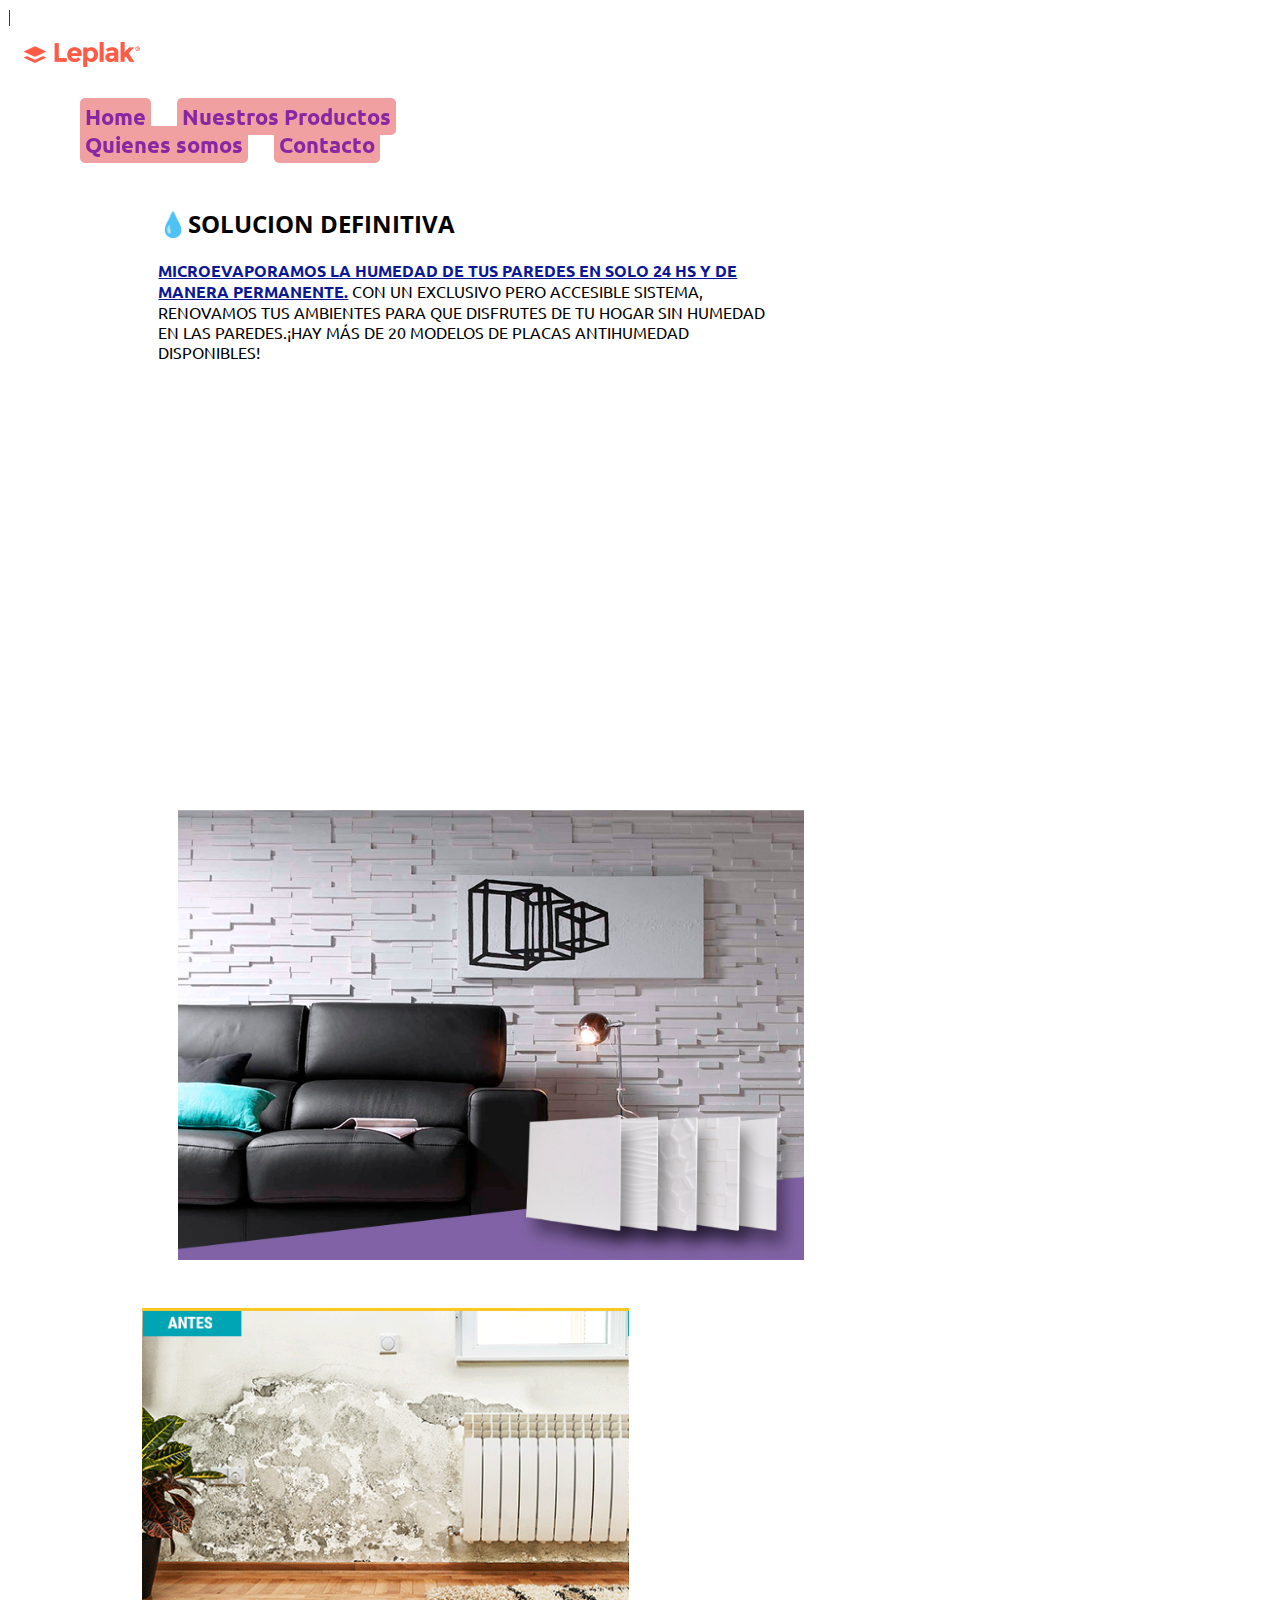
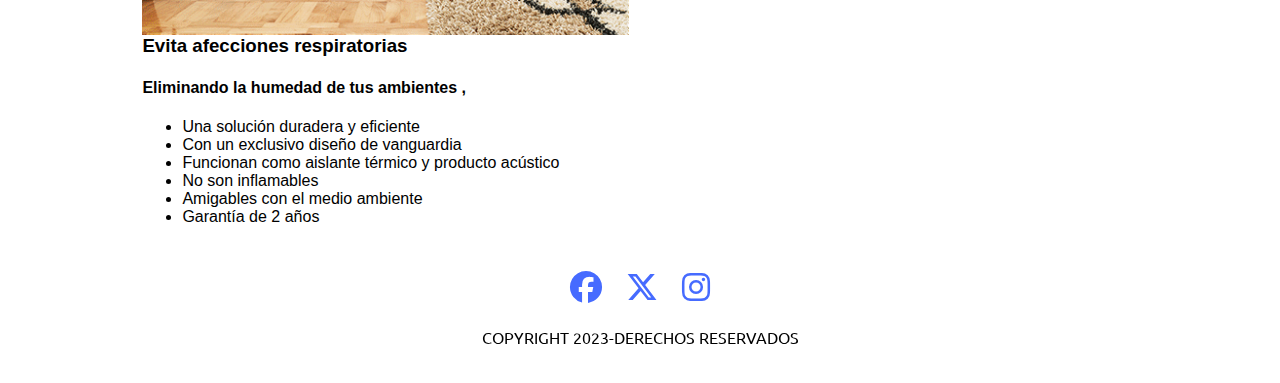
<file: index.html>
<!DOCTYPE html>
<html lang="es">
<head>|
    <meta charset="UTF-8">
    <meta name="viewport" content="width=device-width, initial-scale=1.0">
    <title>mipaginaweb</title>
    <link rel="stylesheet" href="css/style.css">
    <link rel="stylesheet" href="https://cdnjs.cloudflare.com/ajax/libs/font-awesome/6.4.2/css/all.min.css">
    <link rel="stylesheet" href="https://cdnjs.cloudflare.com/ajax/libs/animate.css/4.1.1/animate.min.css"/>
</head>
<body>
    <header>
        <div class="header-logo"><a href="index.html"><img src="imgnuevoproyecto/logo2.png" alt=""></a></div>
        <nav class="header-menubar">
            <ul>
                <li><a href="index.html">Home</a></li>
                <li><a href="productos1.html">Nuestros Productos</a></li>
                <li><a href="quienes somos1.html">Quienes somos</a></a></li>
                <li><a href="contactanos.html">Contacto</a></li>
            </ul>
        </nav>
    </header>
    <main id="main-content">
        <div class="contenido-general">
            <section class="secciones">
                <article>
                    <div class="animate__animated animate__slideInRight">
                    <h2>SOLUCION DEFINITIVA</h2>
                    </div>
                    <P>
                        <strong>Microevaporamos la humedad
                        de tus paredes en solo 24 hs y
                        de manera permanente.</strong>

                        Con un exclusivo pero accesible
                        sistema, renovamos tus
                        ambientes para que disfrutes
                        de tu hogar sin humedad en
                        las paredes.¡Hay más de 20 
                        modelos de Placas Antihumedad disponibles! 
                     </P>
                     <iframe width="743" height="400" src="https://www.youtube.com/embed/N3ZH3KNYkMM?si=impXkzvUbDNabW-c" title="YouTube video player" frameborder="0" allow="accelerometer; autoplay; clipboard-write; encrypted-media; gyroscope; picture-in-picture; web-share" allowfullscreen></iframe>
                   
                </article>
            </section>
            <section class="secciones">
                <article>
                    <div>
                         <img id="living-placa" src="imgnuevoproyecto/libingplaca.jpg" alt="livingplaca">
                    </div>
                </article>
           </section>
          </div>
          <aside class="contenido-segundo">
            <img id="antes" src="imgnuevoproyecto/gif.gif">
            <p>
                <div>
                    <h3>Evita afecciones respiratorias</h3>
                    <h4>Eliminando la humedad de tus ambientes ,</h4>
                    <p>
                        <ul>
                            <li> Una solución duradera y eficiente</li>
                            <li> Con un exclusivo diseño de vanguardia</li>
                            <li>Funcionan como aislante térmico y producto acústico</li>
                            <li> No son inflamables</li>
                            <li>Amigables con el medio ambiente</li>
                            <li>Garantía de 2 años</li>
                           </ul>
                    </p>
                </div>
            </p>
          </aside>
        </main>
    <footer class="footer"> 
        <div class="redes">
            <a class="redes-icon" 
            href=""><i class="fa-brands fa-facebook"></i></a>
            <a class="redes-icon" 
            href=""><i class="fa-brands fa-x-twitter"></i></a>
            <a class="redes-icon" 
            href=""><i class="fa-brands fa-instagram"></i></a>
            <p class="footer">Copyright 2023-Derechos reservados</p>
        </div>
    </footer>
</body>
</html>
</file>
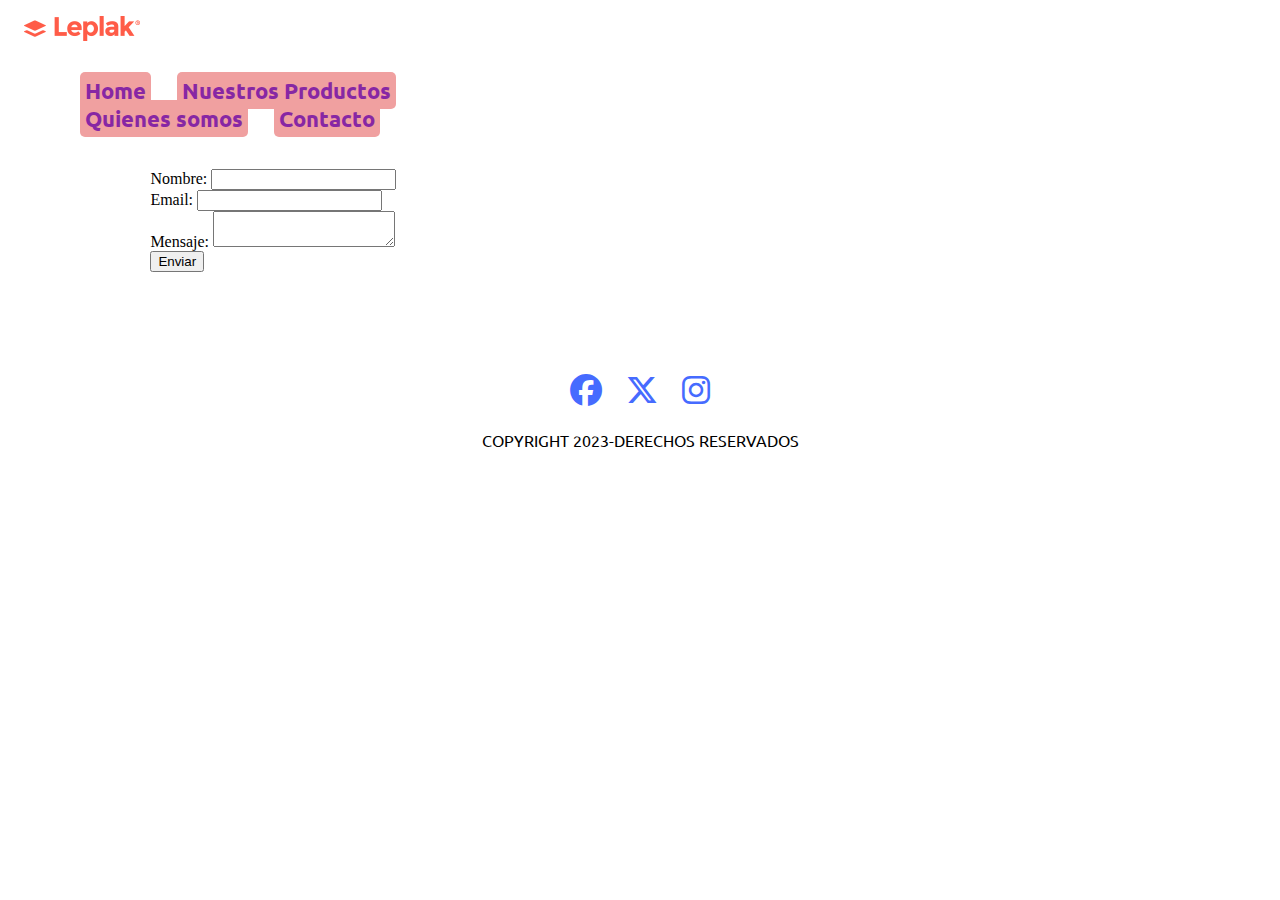
<file: contactanos.html>
<!DOCTYPE html>
<html lang="es">
<head>
    <meta charset="UTF-8">
    <meta name="viewport" content="width=device-width, initial-scale=1.0">
    <title>contactanos</title>
    <link rel="stylesheet" href="css/style.css">
    <link rel="stylesheet" href="https://cdnjs.cloudflare.com/ajax/libs/font-awesome/6.4.2/css/all.min.css">
</head>
<body>
    <header>
        <div class="header-logo"><a href="index.html"><img src="imgnuevoproyecto/logo2.png" alt=""></a></div>
        <nav class="header-menubar">
            <ul>
                <li><a href="index.html">Home</a></li>
                <li><a href="productos1.html">Nuestros Productos</a></li>
                <li><a href="quienes somos1.html">Quienes somos</a></a></li>
                <li><a href="contactanos.html">Contacto</a></li>
            </ul>
        </nav>
    </header>
    <main id="main-content">
        <div class="contenido-general">
            <section class="secciones">

                <form id="myForm" onsubmit="return validateForm()">
                    <div>
                        <label for="nombre">Nombre:</label>
                        <input type="text" id="nombre" name="nombre">
                        <span id="nombreError" class="error"></span>
                    </div>
                    <div>
                        <label for="email">Email:</label>
                        <input type="email" id="email" name="email">
                    </div>
                    <div>
                        <label for="mensaje">Mensaje:</label>
                        <textarea id="mensaje" name="mensaje"></textarea>
                    </div>
                    <div>
                        <input type="submit" value="Enviar">
                    </div>
                </form>
               
                  
                </script>
           
            </section>
            
          </div>
        </main>
    
    <footer class="footer">
        <div class="redes">
            <a class="redes-icon" 
            href=""><i class="fa-brands fa-facebook"></i></a>
            <a class="redes-icon" 
            href=""><i class="fa-brands fa-x-twitter"></i></a>
            <a class="redes-icon" 
            href=""><i class="fa-brands fa-instagram"></i></a>
            <p class="footer">Copyright 2023-Derechos reservados</p>
        </div> 
    </footer>
</body>
</html>
</file>
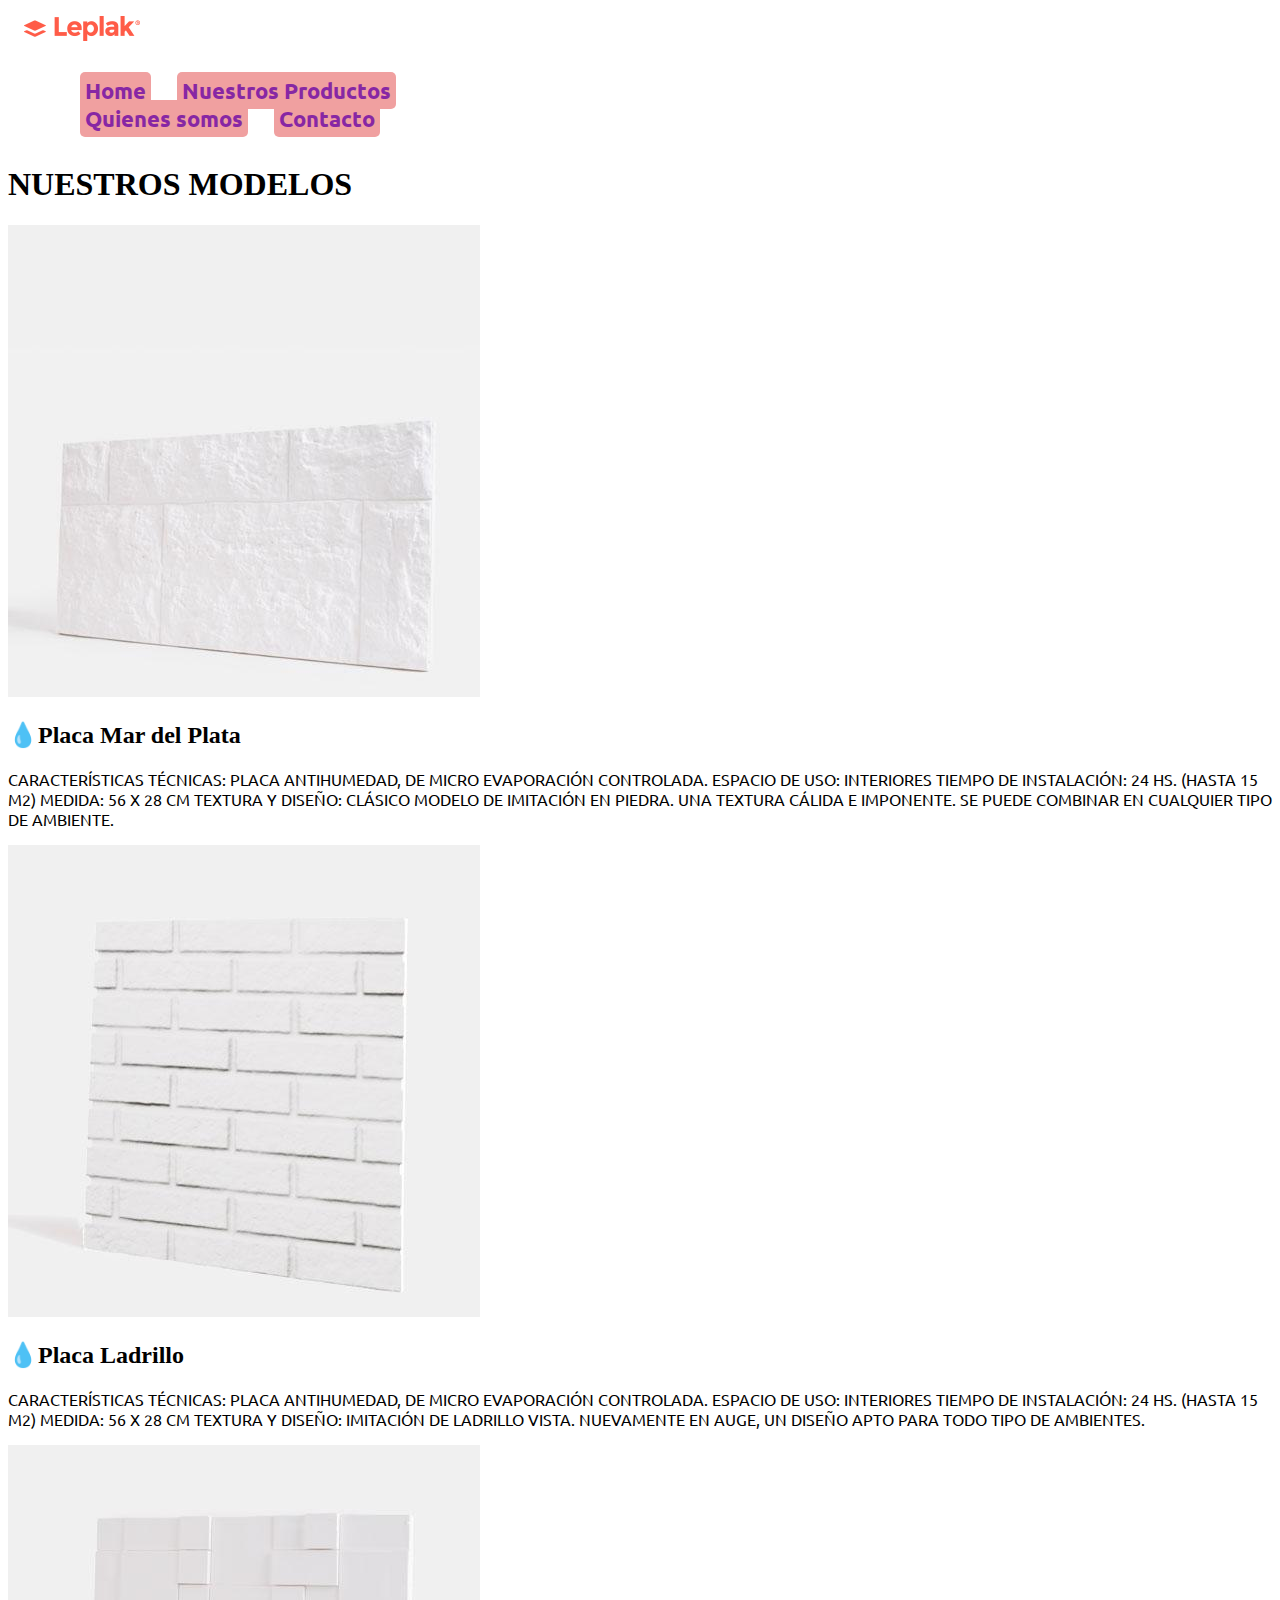
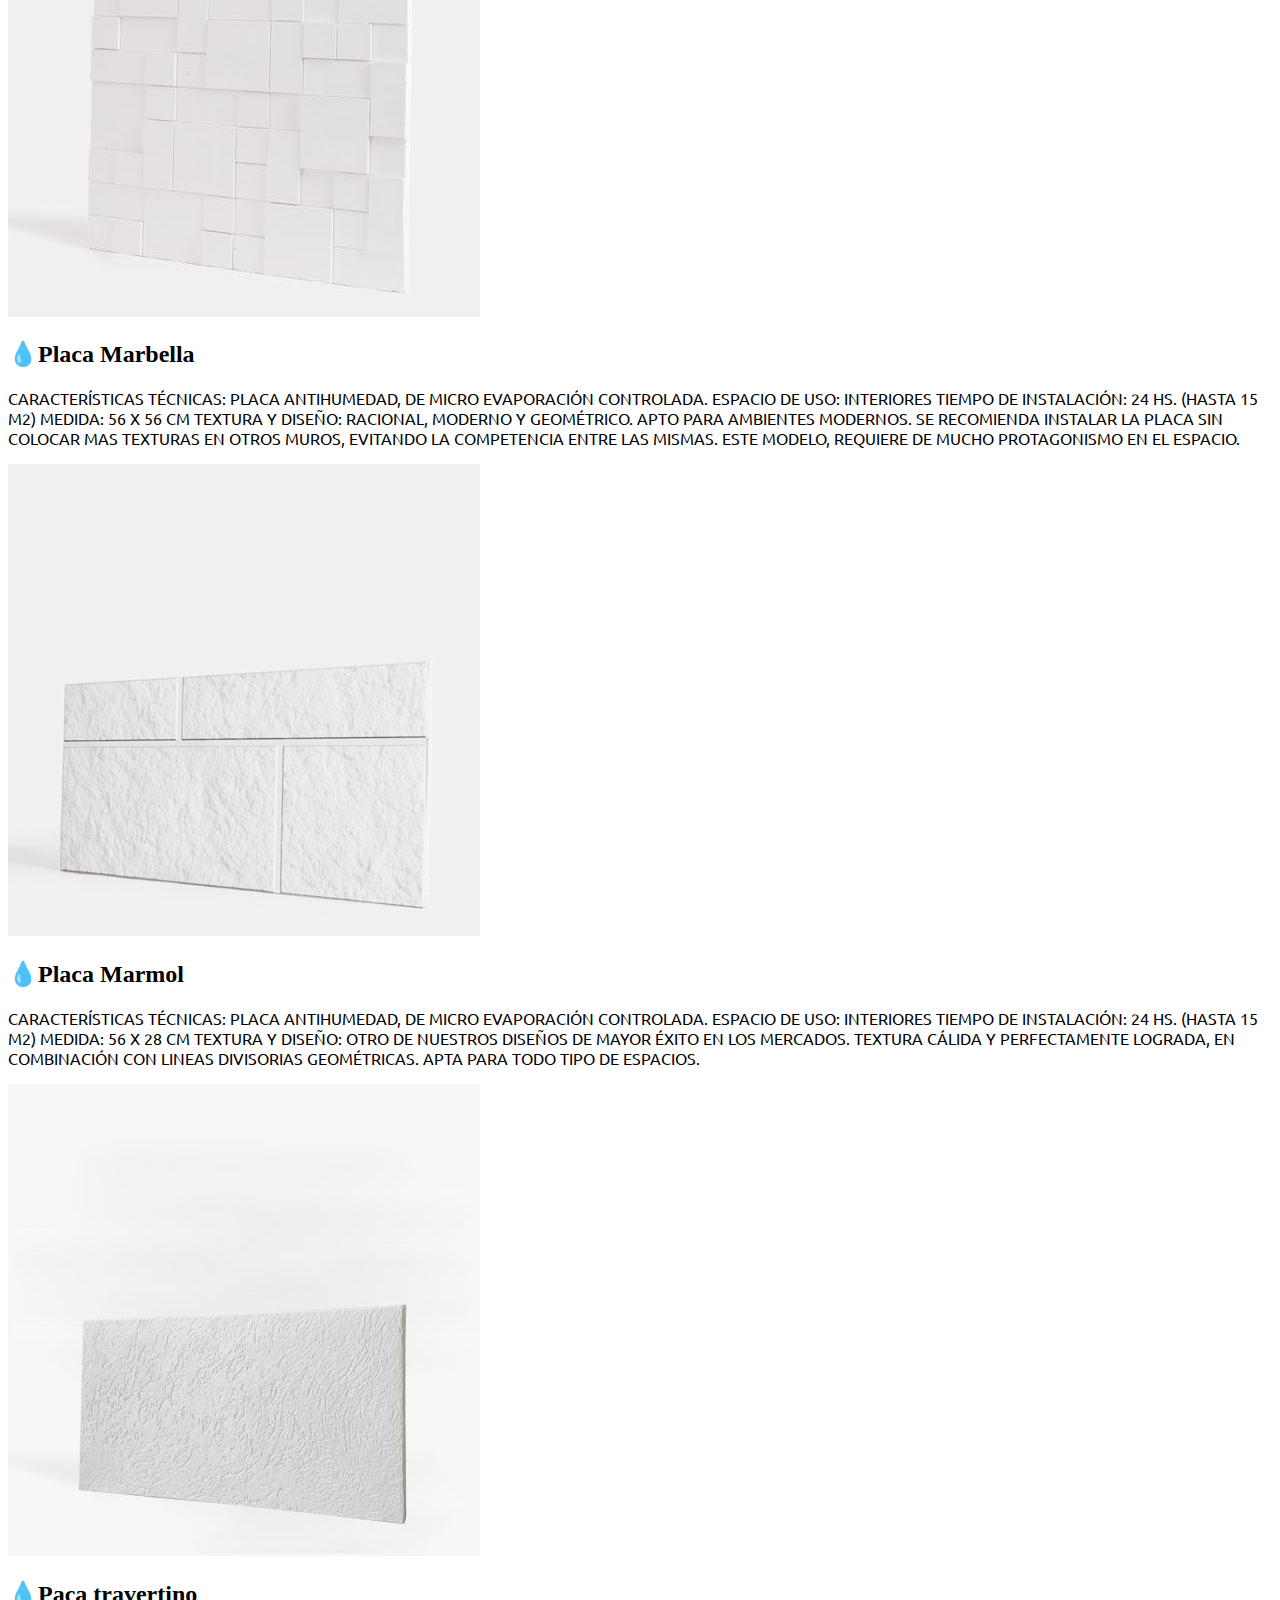
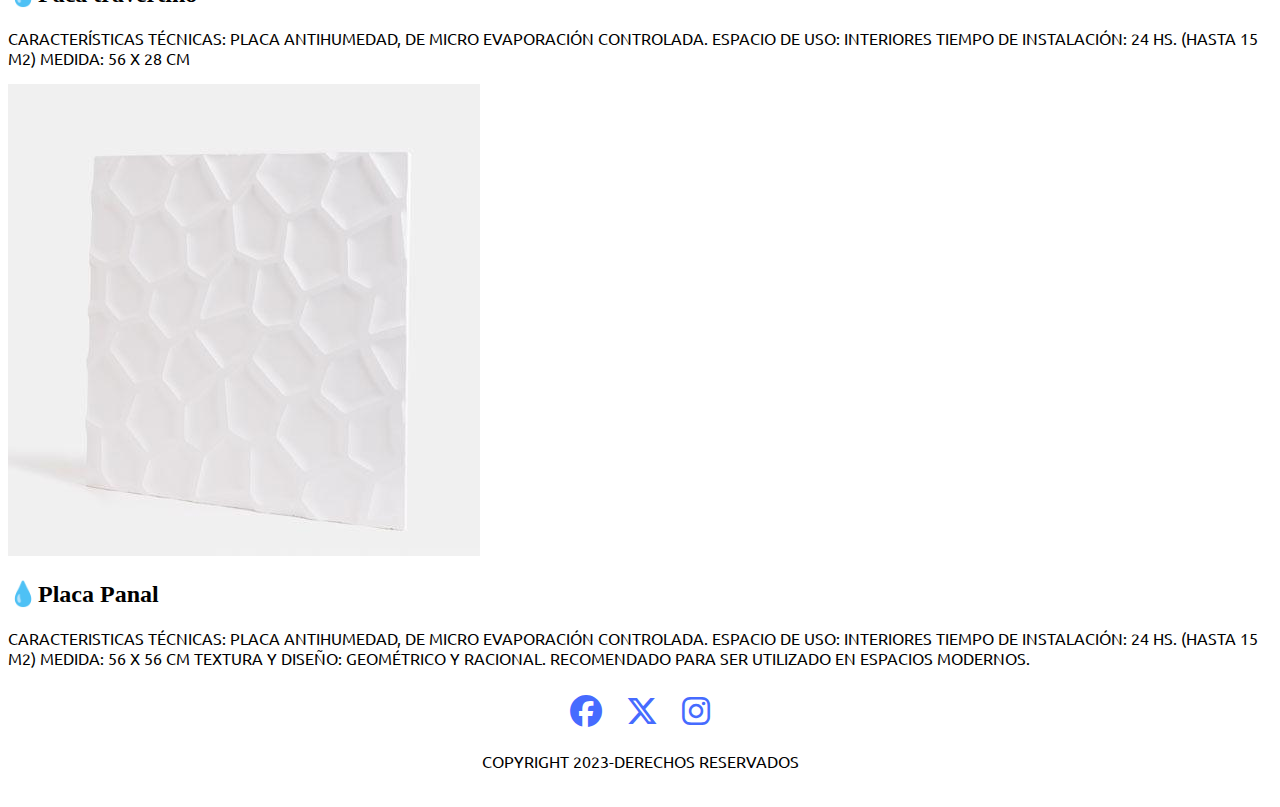
<file: productos1.html>
<!DOCTYPE html>
<html lang="es">
<head>
    <meta charset="UTF-8">
    <meta name="viewport" content="width=device-width, initial-scale=1.0">
    <title>Nuestrosproductos</title>
    <link rel="stylesheet" href="css/style.css">
    <link rel="stylesheet" href="https://cdnjs.cloudflare.com/ajax/libs/font-awesome/6.4.2/css/all.min.css">
</head>
<body>
    <header>
        <div class="header-logo"><a href="index.html"><img src="imgnuevoproyecto/logo2.png" alt=""></a></div>
        <nav class="header-menubar">
            <ul>
                <li><a href="index.html">Home</a></li>
                <li><a href="productos1.html">Nuestros Productos</a></li>
                <li><a href="quienes somos1.html">Quienes somos</a></a></li>
                <li><a href="contactanos.html">Contacto</a></li>
            </ul>
        </nav>
    </header>
    <h1>NUESTROS MODELOS</h1>
    <div class="container">
        <div class="article">
            <img src="imgnuevoproyecto/mardelplata.jpg" alt="MAR DEL PLATA">
            <h2>Placa Mar del Plata</h2>
            <p> Características Técnicas:

                Placa Antihumedad, de micro evaporación controlada.
                
                Espacio de Uso: Interiores
                Tiempo de instalación: 24 hs. (hasta 15 m2)
                Medida: 56 x 28 cm
                Textura y diseño: Clásico modelo de imitación en piedra. 
                Una textura cálida e imponente. Se puede combinar
                 en cualquier tipo de ambiente. </p>
        </div>
        <div class="article">
            <img src="imgnuevoproyecto/ladrillo.jpg" alt="ladrillo">
            <h2>Placa Ladrillo</h2>
            <p> Características Técnicas:

                Placa Antihumedad, de micro evaporación controlada.
                
                Espacio de Uso: Interiores
                Tiempo de instalación: 24 hs. (hasta 15 m2)
                Medida: 56 x 28 cm
                Textura y diseño: Imitación de ladrillo vista. Nuevamente en auge, un diseño apto para todo tipo de ambientes. </p>
        </div>
        <div class="article">
            <img src="imgnuevoproyecto/marbella.jpg" alt="marbella">
            <h2>Placa Marbella</h2>
            <p> Características Técnicas:

                Placa Antihumedad, de micro evaporación controlada.
                
                Espacio de Uso: Interiores
                Tiempo de instalación: 24 hs. (hasta 15 m2)
                Medida: 56 x 56 cm
                Textura y diseño: Racional, moderno y geométrico. 
                Apto para ambientes modernos. Se recomienda instalar
                 la placa sin colocar mas texturas en otros muros, 
                 evitando la competencia entre las mismas. Este modelo,
                  requiere de mucho protagonismo en el espacio. </p>
        </div>
        <div class="article">
            <img src="imgnuevoproyecto/marmol.jpg" alt="marmol">
            <h2>Placa Marmol</h2>
            <p> Características Técnicas:

                Placa Antihumedad, de micro evaporación controlada.
                
                Espacio de Uso: Interiores
                Tiempo de instalación: 24 hs. (hasta 15 m2)
                Medida: 56 x 28 cm
                Textura y diseño: Otro de nuestros diseños de mayor
                 éxito en los mercados. Textura cálida y perfectamente
                  lograda, en combinación con lineas divisorias geométricas.
                   Apta para todo tipo de espacios. </p>
        </div>
        <div class="article">
            <img src="imgnuevoproyecto/travertino.jpg" alt="travertino">
            <h2>Paca travertino</h2>
            <p> Características Técnicas:

                Placa Antihumedad, de micro evaporación controlada.
                
                Espacio de Uso: Interiores
                Tiempo de instalación: 24 hs. (hasta 15 m2)
                Medida: 56 x 28 cm</p>
        </div>
        <div class="article">
            <img src="imgnuevoproyecto/panal.jpg" alt="panal">
            <h2>Placa Panal</h2>
            <p> Caracteristicas Técnicas:

                Placa Antihumedad, de micro evaporación controlada.
                
                Espacio de Uso: Interiores
                Tiempo de instalación: 24 hs. (hasta 15 m2)
                Medida: 56 x 56 cm
                Textura y diseño: Geométrico y racional. Recomendado para ser utilizado en espacios modernos. </p>
        </div>
    </div>
    <footer class="footer">
        <div class="redes">
            <a class="redes-icon" 
            href=""><i class="fa-brands fa-facebook"></i></a>
            <a class="redes-icon" 
            href=""><i class="fa-brands fa-x-twitter"></i></a>
            <a class="redes-icon" 
            href=""><i class="fa-brands fa-instagram"></i></a>
            <p class="footer">Copyright 2023-Derechos reservados</p>
        </div> 
    </footer>
</body>
</html>
</file>
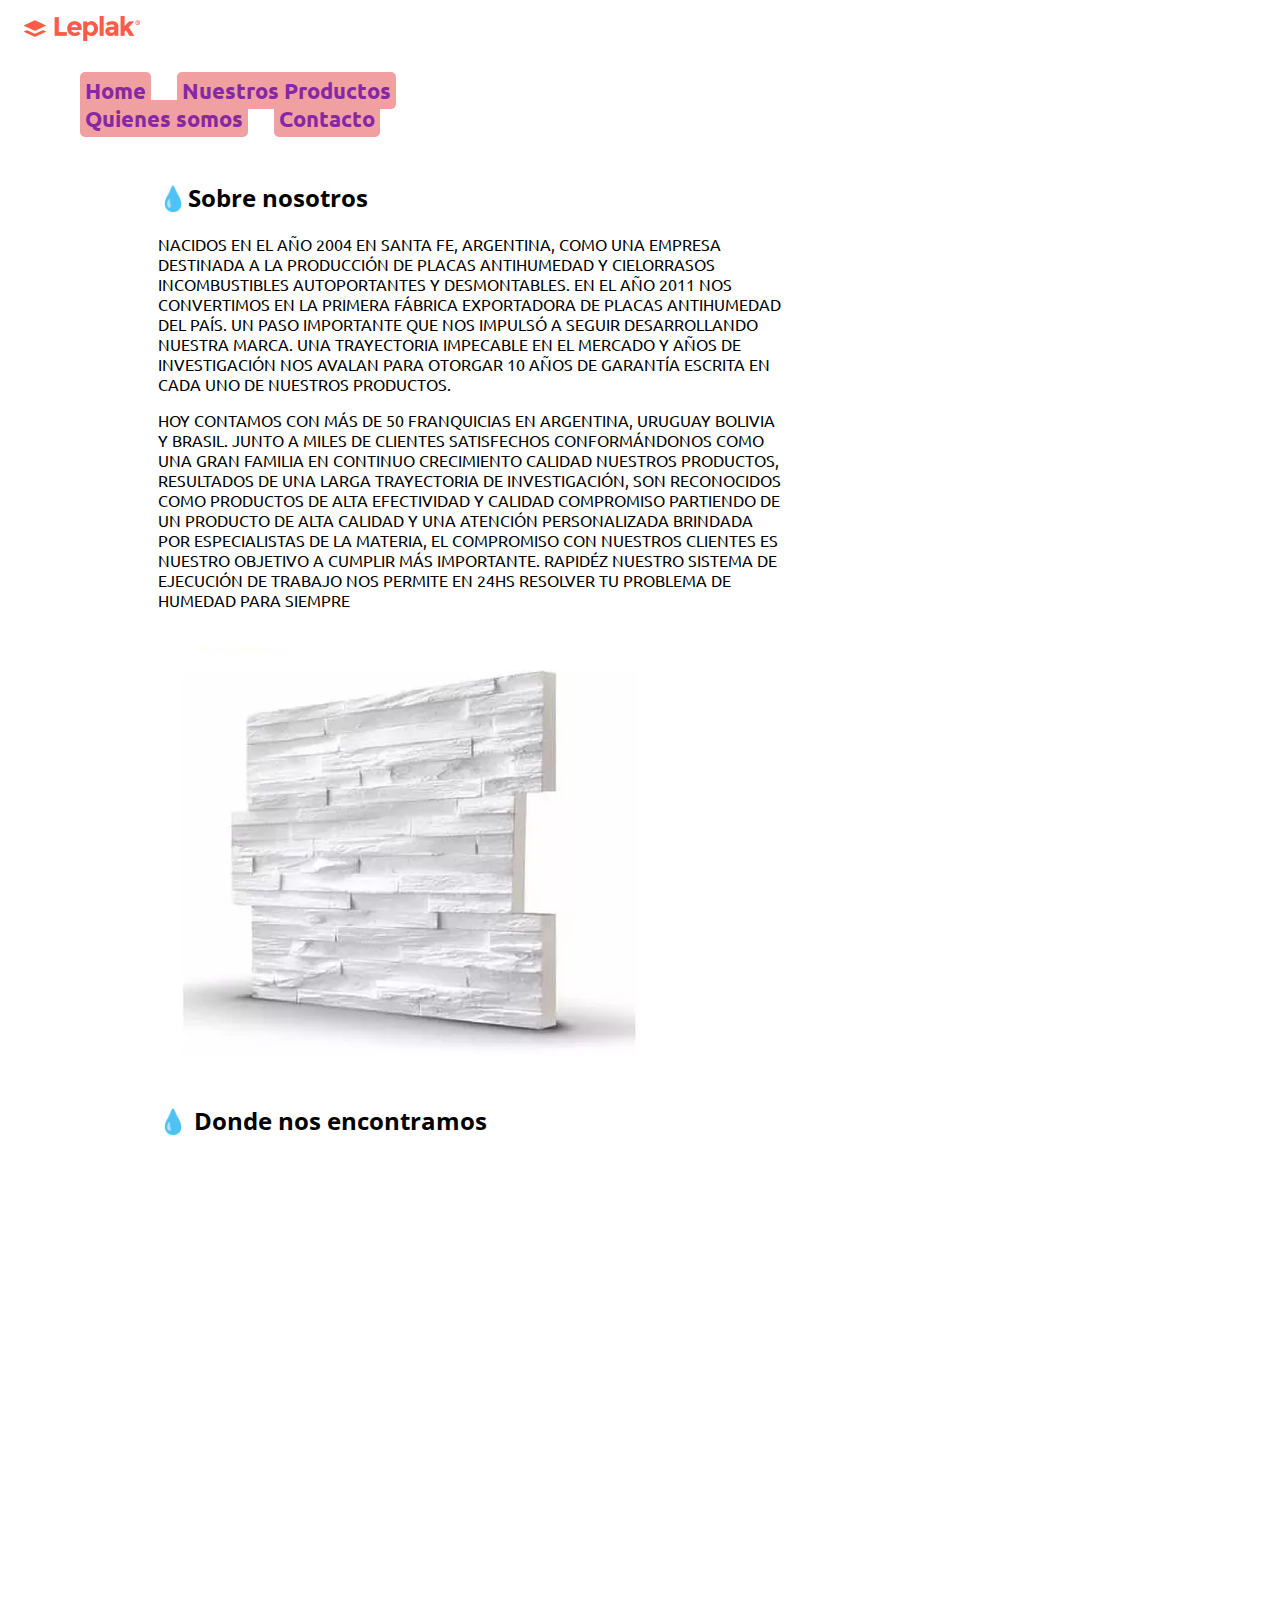
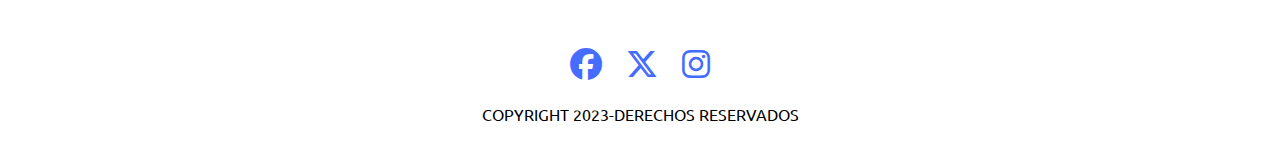
<file: quienes somos1.html>
<!DOCTYPE html>
<html lang="es">
<head>
    <meta charset="UTF-8">
    <meta name="viewport" content="width=device-width, initial-scale=1.0">
    <title>quienessomos</title>
    <link rel="stylesheet" href="css/style.css">
    <link rel="stylesheet" href="https://cdnjs.cloudflare.com/ajax/libs/font-awesome/6.4.2/css/all.min.css">
</head>
<body>
    <header>
        <div class="header-logo"><a href="index.html"><img src="imgnuevoproyecto/logo2.png" alt=""></a></div>
        <nav class="header-menubar">
            <ul>
                <li><a href="index.html">Home</a></li>
                <li><a href="productos1.html">Nuestros Productos</a></li>
                <li><a href="quienes somos1.html">Quienes somos</a></a></li>
                <li><a href="contactanos.html">Contacto</a></li>
            </ul>
        </nav>
    </header>
    <main id="main-content">
        <div class="contenido-general">
            <section class="secciones">
                <article>
                     <h2>Sobre nosotros</h2>
                <p>
                    

Nacidos en el año 2004 en Santa Fe, Argentina, como una empresa destinada a la producción de Placas antihumedad y cielorrasos incombustibles autoportantes y desmontables.

En el año 2011 nos convertimos en la primera fábrica exportadora de placas antihumedad del país. Un paso importante que nos impulsó a seguir desarrollando nuestra marca.

Una trayectoria impecable en el mercado y años de investigación nos avalan para otorgar 10 años de garantía escrita en cada uno de nuestros productos.


                </p>
                <p>
                    

Hoy contamos con más de 50 franquicias en Argentina, Uruguay Bolivia y Brasil. Junto a miles de clientes satisfechos conformándonos como una gran familia en continuo crecimiento
Calidad

Nuestros productos, resultados de una larga trayectoria de investigación, son reconocidos como productos de alta efectividad y calidad

 
Compromiso

Partiendo de un producto de alta calidad y una atención personalizada brindada por especialistas de la materia, el compromiso con nuestros clientes es nuestro objetivo a cumplir más importante.



Rapidéz

Nuestro sistema de ejecución de trabajo nos permite en 24hs resolver tu problema de humedad para siempre

                </p>
                <img src="imgnuevoproyecto/plaquin.webp" alt="">
            
                </article>
               
             
            </section>
            <section class="secciones">
                <article>
                    <h2>
                        Donde nos encontramos
                    </h2> 
                    <p>
                       
                    </p>
                <iframe src="https://www.google.com/maps/embed?pb=!1m18!1m12!1m3!1d210189.6925838657!2d-58.66472402187499!3d-34.59875109999999!2m3!1f0!2f0!3f0!3m2!1i1024!2i768!4f13.1!3m3!1m2!1s0x95bcb6309933ffff%3A0x468a8df782e7337d!2sPlacas%20Antihumedad%20-%20Leplak!5e0!3m2!1ses-419!2sar!4v1697493726375!5m2!1ses-419!2sar" width="740" height="450" style="border:0;" allowfullscreen="" loading="lazy" referrerpolicy="no-referrer-when-downgrade"></iframe>
            </article>
            </section>
          </div>
        </main>
    <footer class="footer">
        <div class="redes">
            <a class="redes-icon" 
            href=""><i class="fa-brands fa-facebook"></i></a>
            <a class="redes-icon" 
            href=""><i class="fa-brands fa-x-twitter"></i></a>
            <a class="redes-icon" 
            href=""><i class="fa-brands fa-instagram"></i></a>
            <p class="footer">Copyright 2023-Derechos reservados</p>
        </div> 
    </footer>
</body>
</html>
</file>
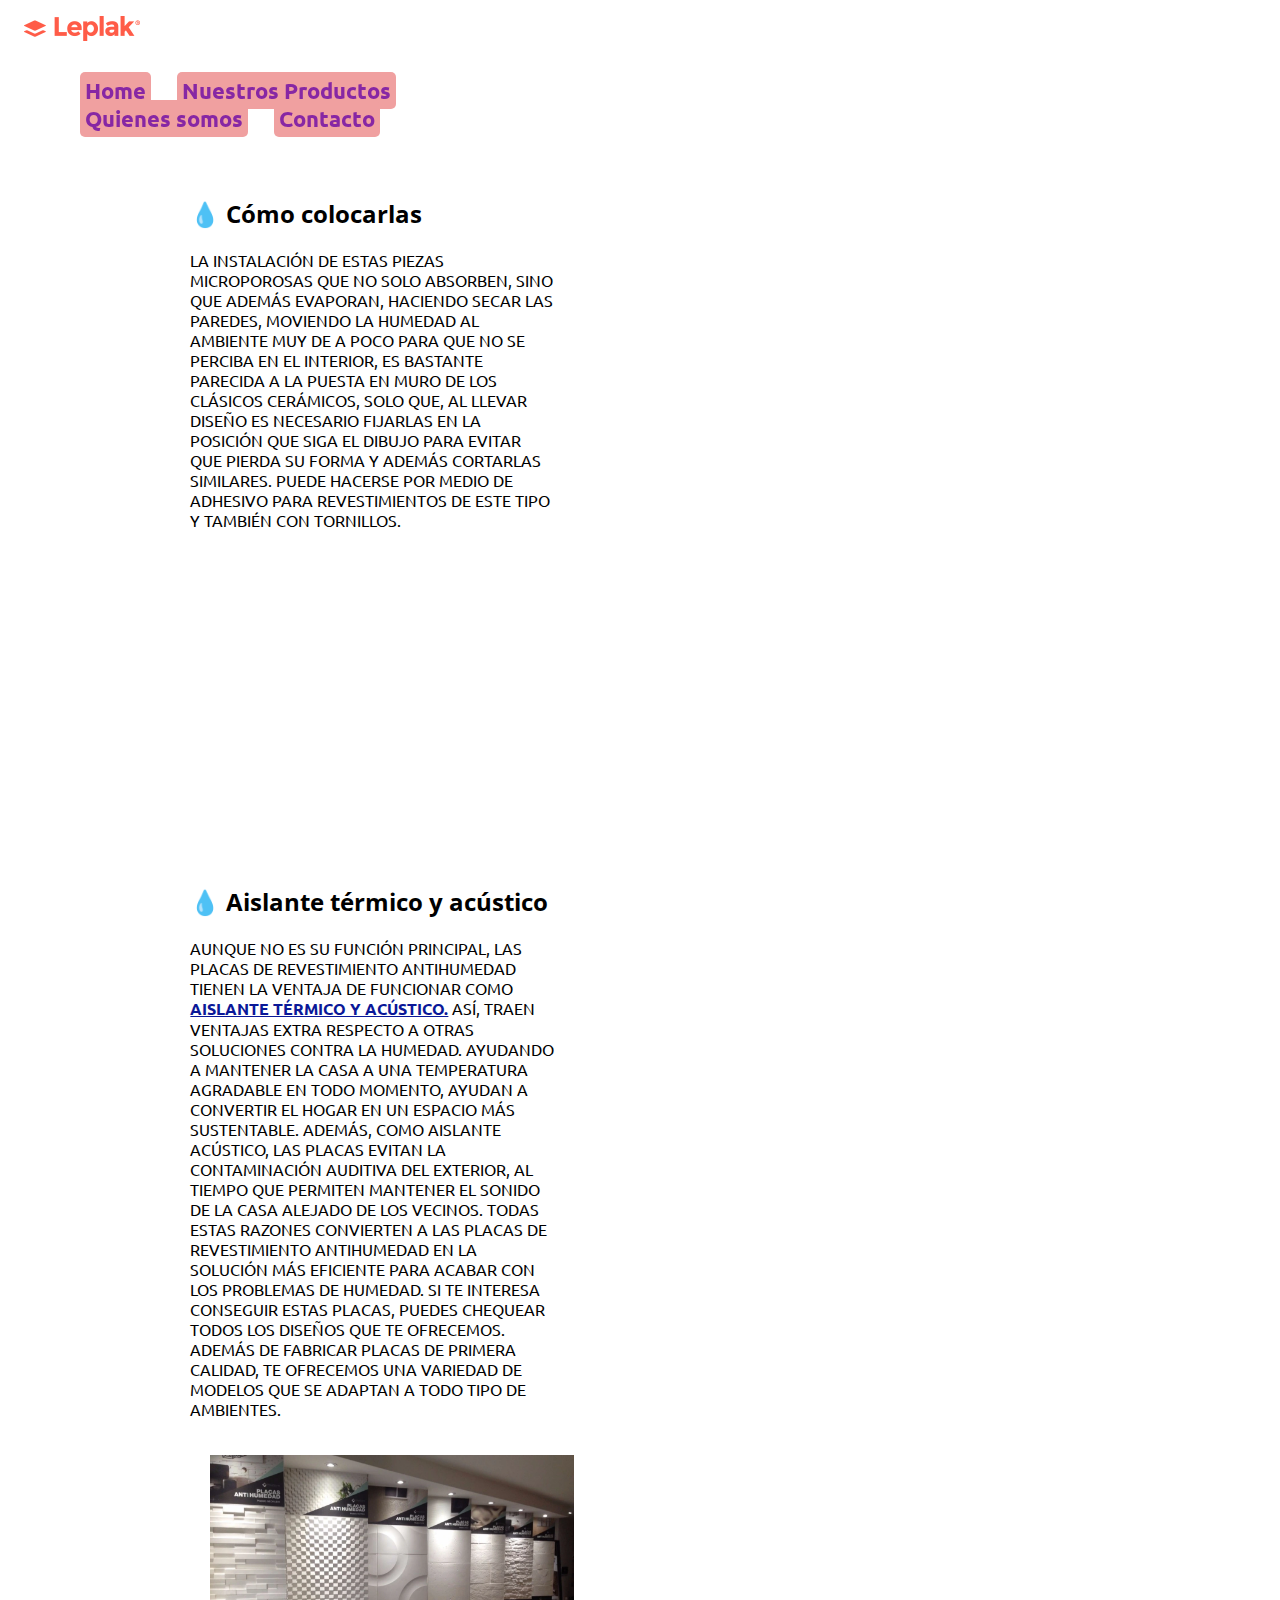
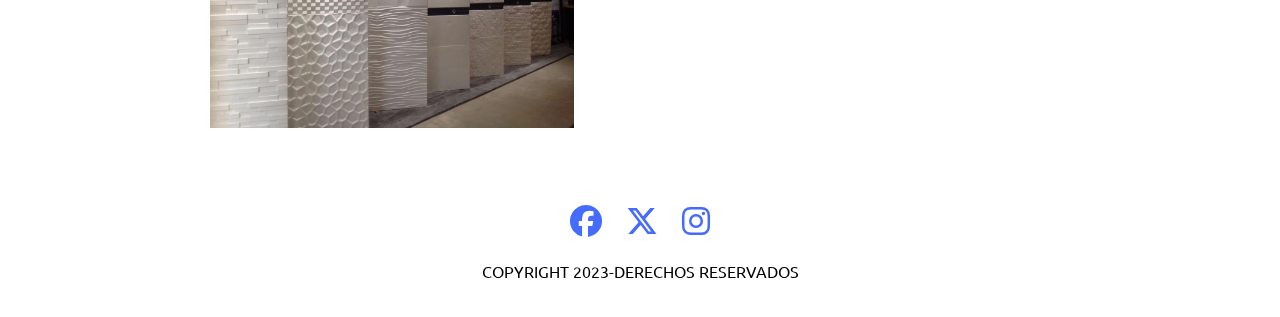
<file: imgnuevoproyecto/Proyecto-FRONT/productos1.html>
<!DOCTYPE html>
<html lang="es">
<head>
    <meta charset="UTF-8">
    <meta name="viewport" content="width=device-width, initial-scale=1.0">
    <title>Nuestrosproductos</title>
    <link rel="stylesheet" href="css/style.css">
    <link rel="stylesheet" href="https://cdnjs.cloudflare.com/ajax/libs/font-awesome/6.4.2/css/all.min.css">
</head>
<body>
    <header>
        <div class="header-logo"><a href="index.html"><img src="imgnuevoproyecto/logo2.png" alt=""></a></div>
        <nav class="header-menubar">
            <ul>
                <li><a href="index.html">Home</a></li>
                <li><a href="productos1.html">Nuestros Productos</a></li>
                <li><a href="quienes somos1.html">Quienes somos</a></a></li>
                <li><a href="contactanos.html">Contacto</a></li>
            </ul>
        </nav>
    </header>
    <main id="main-content">
        <div class="contenido-general">
            <section class="secciones">
                <article>
                    <main>
                        <div class="contenido-general">
                            <section class="secciones">
                                <article>
                                    <h2>
                                    Cómo colocarlas
                                    </h2>
                                    <p>
                                      
La instalación de estas piezas microporosas que no solo absorben, sino que además evaporan, haciendo secar las paredes, moviendo la humedad al ambiente muy de a poco para que no se perciba en el interior, es bastante parecida a la puesta en muro de los clásicos cerámicos, solo que, al llevar diseño es necesario fijarlas en la posición que siga el dibujo para evitar que pierda su forma y además cortarlas similares. Puede hacerse por medio de adhesivo para revestimientos de este tipo y también con tornillos.
                                    </p>
                                    <iframe width="427" height="315" src="https://www.youtube.com/embed/AF2EJzWyG7s?si=gllUyr_uZApg45KV" title="YouTube video player" frameborder="0" allow="accelerometer; autoplay; clipboard-write; encrypted-media; gyroscope; picture-in-picture; web-share" allowfullscreen></iframe>
                
                                </article>
                            </section>
                            <section class="secciones">
                                <article>
                                     <h2>
                                        Aislante térmico y acústico
                                     </h2>
                                    <p>
                                       

Aunque no es su función principal, las placas de revestimiento antihumedad tienen la ventaja de funcionar como <strong>aislante térmico y acústico.</strong> Así, traen ventajas extra respecto a otras soluciones contra la humedad.

Ayudando a mantener la casa a una temperatura agradable en todo momento, ayudan a convertir el hogar en un espacio más sustentable.

Además, como aislante acústico, las placas evitan la contaminación auditiva del exterior, al tiempo que permiten mantener el sonido de la casa alejado de los vecinos.

Todas estas razones convierten a las placas de revestimiento antihumedad en la solución más eficiente para acabar con los problemas de humedad.

Si te interesa conseguir estas placas, puedes chequear todos los diseños que te ofrecemos.

<br>

Además de fabricar placas de primera calidad, te ofrecemos una variedad de modelos que se adaptan a todo tipo de ambientes.
                                    </p>
                                    <img id="modelo-placa" src="imgnuevoproyecto/modelos.webp" alt="modelosplaca">                             
                                </article>
                            </section>
                          </div>
                        </main>
                </article>
            </section>
          </div>
        </main>
    <footer class="footer">
        <div class="redes">
            <a class="redes-icon" 
            href=""><i class="fa-brands fa-facebook"></i></a>
            <a class="redes-icon" 
            href=""><i class="fa-brands fa-x-twitter"></i></a>
            <a class="redes-icon" 
            href=""><i class="fa-brands fa-instagram"></i></a>
            <p class="footer">Copyright 2023-Derechos reservados</p>
        </div> 
    </footer>
</body>
</html>
</file>
<file: css/style.css>
@import url('https://fonts.googleapis.com/css2?family=Dosis:wght@500&family=Open+Sans:ital,wght@1,800&family=Ubuntu:wght@300&display=swap');

#main-content{
    width: 80%;
    margin-left: 10%;
    margin-right: 10%;}
    

*{ 
    /*padding: 0;*/
    box-sizing: border-box;

}


html{
    font-size: 1rem;
    height: 100%;
   
    
}



p{font-family: 'Ubuntu', sans-serif;
    text-transform: uppercase;
}

p strong{
    text-decoration: underline;
    color:rgb(10, 24, 152)
}

body,header,main,footer{
    /*border: 3px black solid;*/
    min-height: 50px;
    margin: 0.5rem;
    min-width: 400px;
    
}

body{
    background-color:rgb(255, 255, 255)
}

main{
    min-height: 200px;
    overflow: auto;
    background-color: rgb(255, 255, 255);
    
}



.footer{
    background-color: white;
    text-align: center;
    padding: 10px;
    margin-top:10px;
}

.redes-icon{
    font-size: 2em;
    color:rgb(70, 107, 255);
}

.redes a{margin-left: 10px;
    margin-right: 10px;
   }

/*contenido general*/
main>div{
    /*border: 2px red solid;*/
    min-height: 180px;
    margin: 0.5rem;
    height: auto;
    float: left;
    width: 65%;
}

main>aside{
    /*border: 2px blue solid;*/
    min-height: 80px;
    margin:0.5rem;
    min-width:300px;
    float: left;
    width:auto;
   
}

.contenido-segundo{
    font-family:'Gill Sans', 'Gill Sans MT', Calibri, 'Trebuchet MS', sans-serif
}

.header-logo{
    width: auto;
    display: inline-block;
    margin:0.5rem;  
}

.header-menubar{
    margin: 0.5rem 0 0.5rem 1rem;
    left: auto; 
    top:auto;
    width: auto;
    display: inline-block;
    margin-right: 750px ;
}

.header-menubar ul{
 list-style-type: none;}


.header-menubar a:hover{
    color: rgb(233, 30, 30);
    background-color: rgb(212, 203, 172);
    padding:10px;

}  

.header-menubar:active{
    transform: scale(1.1,1.1);
    
}
   
.animate__animated.animate__animate__slideInRight{
    --animate-duration: 2s;
}
    

.header-menubar li{
    float: left;
    font-weight: 600;
    margin: 0 0.5rem 0;
}

.header-menubar ul a{
    font-size: 1.4rem;
    background-color: rgb(240, 160, 160);
    color: rgb(135, 39, 164);
    border-radius: 5px;
    margin-right: 10px;
    padding: 5px;
    margin-bottom: 0px;
    font-family: 'Ubuntu', sans-serif;
    text-decoration: none;
    
    
}



::selection{
    background-color: rgb(183, 222, 232);
 }

.solucion,h2::before{
    content: "💧";
}

.secciones h2{ 
    font-family: 'Open Sans', sans-serif;
    
}

.secciones h3{
    font-family: 'Dosis', sans-serif
}

.secciones{
    /*border: 2px rgb(110, 221, 164) solid;*/
    min-height: 50px;
    margin: 0.5rem;
}

.secciones article{
    /*border: 2px coral solid;*/
    margin: 0.5rem;
    min-height: 20px;

}

.secciones div img{
    transition: 1s;
    overflow: hidden;
    margin: 20px;
    object-fit: cover;}


img:hover{
    transform: scale(1.1);
}


#imagen-placa3{
    width: 100%;

}

#modelo-placa{
    width: 100%;
    
}

#solucion{
    width: 100%;
    
}

#living-placa{
    width: 100%;
}

#antes{
    width: 100%;
    float: left;
    width: 487px;
}
</file>
<file: imgnuevoproyecto/Proyecto-FRONT/css/style.css>
@import url('https://fonts.googleapis.com/css2?family=Dosis:wght@500&family=Open+Sans:ital,wght@1,800&family=Ubuntu:wght@300&display=swap');

#main-content{
    width: 80%;
    margin-left: 10%;
    margin-right: 10%;}
    

*{ 
    /*padding: 0;*/
    box-sizing: border-box;

}


html{
    font-size: 1rem;
    height: 100%;
   
    
}



p{font-family: 'Ubuntu', sans-serif;
    text-transform: uppercase;
}

p strong{
    text-decoration: underline;
    color:rgb(10, 24, 152)
}

body,header,main,footer{
    /*border: 3px black solid;*/
    min-height: 50px;
    margin: 0.5rem;
    min-width: 400px;
    
}

body{
    background-color:rgb(255, 255, 255)
}

main{
    min-height: 200px;
    overflow: auto;
    background-color: rgb(255, 255, 255);
    
}



.footer{
    background-color: white;
    text-align: center;
    padding: 10px;
    margin-top:10px;
}

.redes-icon{
    font-size: 2em;
    color:rgb(70, 107, 255);
}

.redes a{margin-left: 10px;
    margin-right: 10px;
   }

/*contenido general*/
main>div{
    /*border: 2px red solid;*/
    min-height: 180px;
    margin: 0.5rem;
    height: auto;
    float: left;
    width: 65%;
}

main>aside{
    /*border: 2px blue solid;*/
    min-height: 80px;
    margin:0.5rem;
    min-width:300px;
    float: left;
    width:auto;
   
}

.contenido-segundo{
    font-family:'Gill Sans', 'Gill Sans MT', Calibri, 'Trebuchet MS', sans-serif
}

.header-logo{
    width: auto;
    display: inline-block;
    margin:0.5rem;  
}

.header-menubar{
    margin: 0.5rem 0 0.5rem 1rem;
    left: auto; 
    top:auto;
    width: auto;
    display: inline-block;
    margin-right: 750px ;
}

.header-menubar ul{
 list-style-type: none;}


.header-menubar a:hover{
    color: rgb(233, 30, 30);
    background-color: rgb(212, 203, 172);
    padding:10px;

}  

.header-menubar:active{
    transform: scale(1.1,1.1);
    
}
   
.animate__animated.animate__animate__slideInRight{
    --animate-duration: 2s;
}
    

.header-menubar li{
    float: left;
    font-weight: 600;
    margin: 0 0.5rem 0;
}

.header-menubar ul a{
    font-size: 1.4rem;
    background-color: rgb(240, 160, 160);
    color: rgb(135, 39, 164);
    border-radius: 5px;
    margin-right: 10px;
    padding: 5px;
    margin-bottom: 0px;
    font-family: 'Ubuntu', sans-serif;
    text-decoration: none;
    
    
}



::selection{
    background-color: rgb(183, 222, 232);
 }

.solucion,h2::before{
    content: "💧";
}

.secciones h2{ 
    font-family: 'Open Sans', sans-serif;
    
}

.secciones h3{
    font-family: 'Dosis', sans-serif
}

.secciones{
    /*border: 2px rgb(110, 221, 164) solid;*/
    min-height: 50px;
    margin: 0.5rem;
}

.secciones article{
    /*border: 2px coral solid;*/
    margin: 0.5rem;
    min-height: 20px;

}

.secciones div img{
    transition: 1s;
    overflow: hidden;
    margin: 20px;
    object-fit: cover;}


img:hover{
    transform: scale(1.1);
}


#imagen-placa3{
    width: 100%;

}

#modelo-placa{
    width: 100%;
    
}

#solucion{
    width: 100%;
    
}

#living-placa{
    width: 100%;
}

#antes{
    width: 100%;
    float: left;
    width: 487px;
}
</file>
